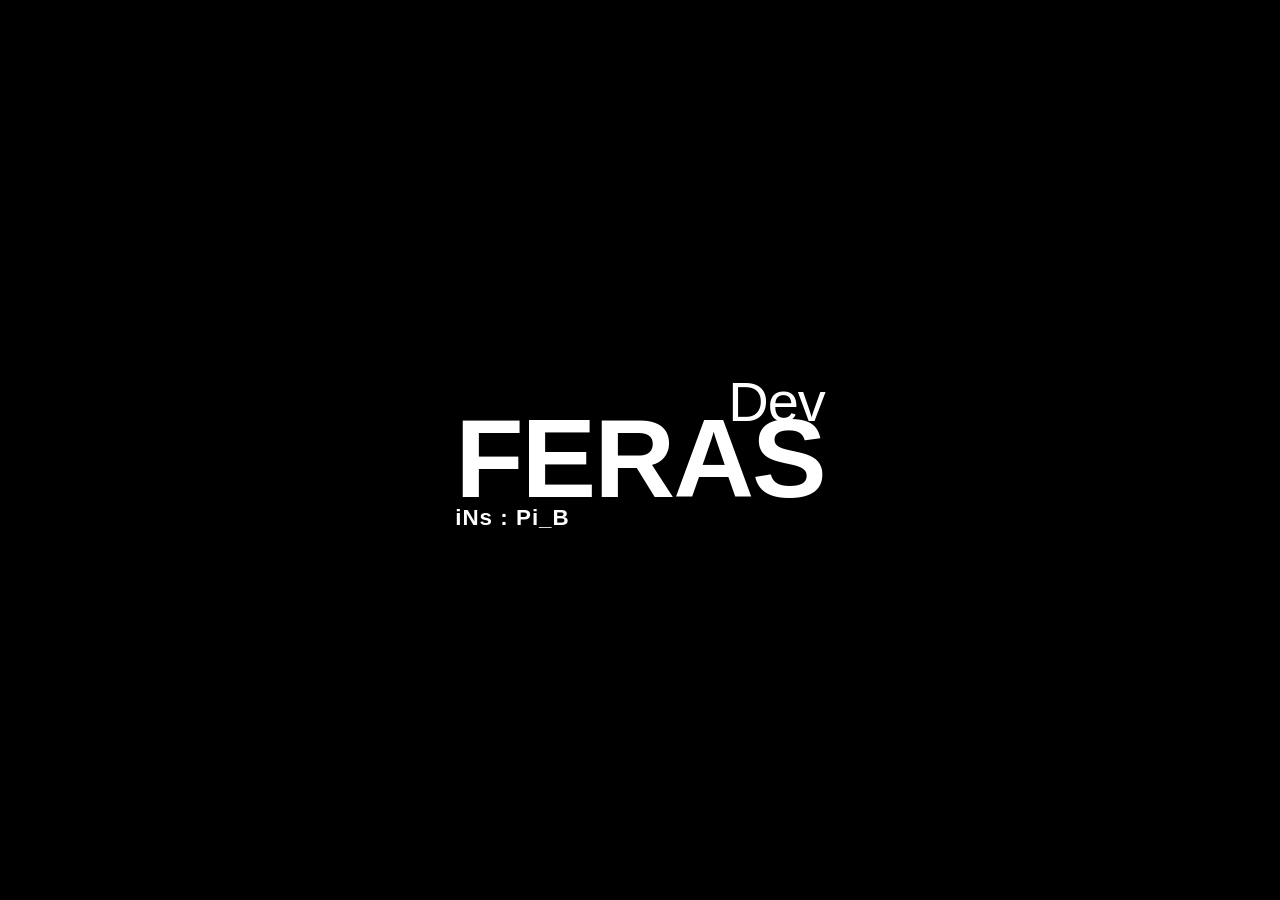
<file: index.html>
<!DOCTYPE html>
<html lang="ar" dir="rtl">
<head>
    <meta charset="UTF-8">
    <meta name="viewport" content="width=device-width, initial-scale=1.0">
    <title>#Dev_Feras</title>
    <link rel="stylesheet" href="style.css">
</head>
<body>

    <div id="introScreen" class="intro-container">
        <div class="intro-text-wrapper">
            <span class="word-top">Dev</span>
            <h1 class="word-main">FERAS</h1>
            <span class="word-sub">iNs : Pi_B</span>
        </div>
    </div>

    <canvas id="laserCanvas"></canvas>

    <div class="bg-glow"></div>
    <div class="bg-glow"></div>

    <nav class="navbar">
        <div class="logo">لوحة التحكم</div>
        <div class="button-group">
            <button class="btn active">الرئيسية</button>
            <button class="btn">الملف الشخصي</button>
            <button class="btn">الإعدادات</button>
            <button class="btn">تسجيل الخروج</button>
        </div>
    </nav>

    <main class="main-content">
        <div class="cards-container">
            
            <a href="projects.html" class="card">
                <div class="card-icon">📁</div>
                <h3>المشاريع البرمجية</h3>
                <p>استعرض أحدث التطبيقات والمواقع التي قمت بتطويرها بتصاميم عصرية.</p>
            </a>

            <a href="services.html" class="card">
                <div class="card-icon">⚡</div>
                <h3>الخدمات والحلول</h3>
                <p>نقدم حلولاً متكاملة لتطوير المواقع، وتحسين الأداء، وإصلاح المشاكل.</p>
            </a>

            <a href="contact.html" class="card">
                <div class="card-icon">✉️</div>
                <h3>اتصل بنا</h3>
                <p>تواصل معي مباشرة لمناقشة مشروعك القادم وبدء العمل عليه فوراً.</p>
            </a>

        </div>
    </main>

    <div class="robot-container">
        <div class="robot">
            <div class="robot-neck"></div>
            <div class="robot-head" id="robotHead">
                <div class="head-light left"></div>
                <div class="head-light right"></div>
                <div class="laser-eye" id="laserEye"></div>
            </div>
            <div class="robot-body">
                <div class="chest-plate">
                    <span class="brand-text">AGIBOT</span>
                </div>
                <div class="body-joint"></div>
            </div>
        </div>
        <div class="robot-shadow"></div>
    </div>

    <script src="script.js"></script>
</body>
</html>
</file>
<file: style.css>
/* إعدادات عامة */
* {
    box-sizing: border-box;
    margin: 0;
    padding: 0;
    font-family: 'Segoe UI', Tahoma, Geneva, Verdana, sans-serif;
}

body {
    min-height: 100vh;
    background-color: #05070c;
    overflow-x: hidden; /* لمنع التمرير الأفقي فقط والسماح بالتمرير العمودي للمحتوى */
    position: relative;
}

/* لوحة الليزر الشفافة فوق الـ HTML وتحت الأزرار */
#laserCanvas {
    position: fixed;
    top: 0;
    left: 0;
    width: 100%;
    height: 100%;
    pointer-events: none; /* لكي لا يحجب الضغطات */
    z-index: 40;
}

/* --- مؤثرات الخلفية الغامضة --- */
.bg-glow {
    position: absolute;
    width: 700px;
    height: 700px;
    background: radial-gradient(circle, rgba(0, 195, 255, 0.03) 0%, rgba(0,0,0,0) 75%);
    border-radius: 50%;
    z-index: 1;
    animation: floatGlow 20s ease-in-out infinite alternate;
}

.bg-glow:nth-child(2) {
    background: radial-gradient(circle, rgba(111, 0, 255, 0.02) 0%, rgba(0,0,0,0) 75%);
    right: -10%;
    bottom: -10%;
    animation-delay: -10s;
}

@keyframes floatGlow {
    0% { transform: translate(-5%, -5%) scale(1); }
    100% { transform: translate(5%, 10%) scale(1.1); }
}

/* --- شريط الخيارات العلوي (Navbar) --- */
.navbar {
    position: fixed;
    top: 0;
    left: 0;
    width: 100%;
    display: flex;
    justify-content: space-between;
    align-items: center;
    padding: 20px 8%;
    background: rgba(5, 7, 12, 0.6);
    backdrop-filter: blur(20px);
    -webkit-backdrop-filter: blur(20px);
    border-bottom: 1px solid rgba(255, 255, 255, 0.03);
    z-index: 100;
}

.logo {
    color: #ffffff;
    font-size: 1.2rem;
    font-weight: 600;
    letter-spacing: 1px;
    opacity: 0.9;
    text-shadow: 0 0 10px rgba(0, 229, 255, 0.2);
}

.button-group {
    display: flex;
    gap: 15px;
}

.btn {
    background: rgba(255, 255, 255, 0.02);
    color: #7e95a5;
    border: 1px solid rgba(255, 255, 255, 0.05);
    padding: 10px 22px;
    font-size: 0.9rem;
    border-radius: 8px;
    cursor: pointer;
    text-decoration: none;
    transition: all 0.4s ease;
}

.btn:hover, .btn.active {
    background: rgba(0, 229, 255, 0.06);
    color: #00e5ff;
    border-color: rgba(0, 229, 255, 0.3);
    box-shadow: 0 0 15px rgba(0, 229, 255, 0.1);
    transform: translateY(-1px);
}

/* --- تصميم الروبوت المطور الميتاليك (AGIBOT) --- */
.robot-container {
    position: fixed;
    left: 8%;
    bottom: -2%; 
    width: 180px;
    height: 280px;
    display: flex;
    flex-direction: column;
    align-items: center;
    justify-content: flex-end;
    z-index: 50;
    pointer-events: none;
}

.robot {
    display: flex;
    flex-direction: column;
    align-items: center;
    animation: float 6s ease-in-out infinite;
    transform-style: preserve-3d;
    perspective: 1000px;
    position: relative;
}

@keyframes float {
    0% { transform: translateY(0px); }
    50% { transform: translateY(-8px); }
    100% { transform: translateY(0px); }
}

.robot-neck {
    width: 18px;
    height: 25px;
    background: #111520;
    border: 2px solid #232d42;
    border-radius: 4px;
    margin-bottom: -5px;
    z-index: 2;
}

.robot-head {
    width: 95px;
    height: 110px;
    background: linear-gradient(135deg, #1e222b, #090a0f);
    border-radius: 45px 45px 35px 35px;
    position: relative;
    box-shadow: 0 15px 35px rgba(0,0,0,0.7), inset 0 2px 4px rgba(255,255,255,0.08);
    border: 1px solid #232833;
    z-index: 3;
    transition: transform 0.1s ease-out;
    display: flex;
    justify-content: center;
    align-items: center;
}

.head-light {
    position: absolute;
    top: 40px;
    width: 4px;
    height: 12px;
    background-color: #00e5ff;
    box-shadow: 0 0 8px #00e5ff;
    opacity: 0.7;
}
.head-light.left { left: 8px; border-radius: 2px 0 0 2px; }
.head-light.right { right: 8px; border-radius: 0 2px 2px 0; }

.laser-eye {
    width: 10px;
    height: 10px;
    background-color: #00e5ff;
    border-radius: 50%;
    box-shadow: 0 0 15px #00e5ff;
    opacity: 0.9;
}

.robot-body {
    width: 130px;
    height: 140px;
    background: linear-gradient(135deg, #cbd5e1 0%, #94a3b8 50%, #475569 100%);
    border-radius: 35px 35px 20px 20px;
    border: 1px solid #e2e8f0;
    box-shadow: 0 10px 30px rgba(0,0,0,0.5), inset 0 4px 6px rgba(255,255,255,0.4);
    position: relative;
    display: flex;
    flex-direction: column;
    align-items: center;
    padding-top: 25px;
    z-index: 1;
}

.chest-plate {
    width: 100px;
    height: 80px;
    background: linear-gradient(180deg, #e2e8f0, #cbd5e1);
    border-radius: 20px 20px 30px 30px;
    border: 1px solid #94a3b8;
    box-shadow: inset 0 2px 5px rgba(0,0,0,0.05);
    display: flex;
    justify-content: center;
    align-items: center;
}

.brand-text {
    font-size: 0.75rem;
    font-weight: 700;
    color: #475569;
    letter-spacing: 3px;
    opacity: 0.8;
}

.body-joint {
    width: 80px;
    height: 25px;
    background: #1e293b;
    border-radius: 10px;
    margin-top: 5px;
    border-bottom: 4px solid #0f172a;
}

.robot-shadow {
    width: 100px;
    height: 6px;
    background: rgba(0, 0, 0, 0.6);
    border-radius: 50%;
    margin-top: 5px;
    animation: shadowScale 6s ease-in-out infinite;
}

@keyframes shadowScale {
    0% { transform: scale(1); opacity: 0.6; }
    50% { transform: scale(0.85); opacity: 0.3; }
    100% { transform: scale(1); opacity: 0.6; }
}

/* --- تصميم شاشة الترحيب المحدثة بالكامل --- */
.intro-container {
    position: fixed;
    top: 0;
    left: 0;
    width: 100%;
    height: 100vh;
    background-color: #000000;
    display: flex;
    justify-content: center;
    align-items: center;
    z-index: 9999;
    transition: opacity 0.8s ease-in-out, visibility 0.8s ease-in-out;
}

.intro-text-wrapper {
    display: flex;
    flex-direction: column;
    position: relative;
    font-family: 'Arial Black', Impact, sans-serif; 
    user-select: none;
}

.word-top {
    font-family: 'Segoe UI', Arial, sans-serif;
    font-size: 3.5rem;
    font-weight: 400;
    color: #ffffff;
    align-self: flex-start;
    margin-bottom: -25px;   
    margin-left: 2px;
    letter-spacing: -1px;
    opacity: 0;
    animation: fadeInWord 0.8s forwards 0.2s ease-out;
}

.word-main {
    font-size: 7rem;
    font-weight: 900;
    color: #ffffff;
    line-height: 0.9;
    letter-spacing: -2px;
    text-transform: uppercase;
    transform: scaleY(0.95);
    opacity: 0;
    animation: fadeInWord 0.8s forwards 0.4s ease-out;
}

.word-sub {
    font-family: 'Segoe UI', Tahoma, sans-serif;
    font-size: 1.4rem;
    font-weight: bold;
    color: #ffffff;
    align-self: flex-end;
    margin-top: -5px;     
    margin-right: 15px;
    letter-spacing: 1px;
    opacity: 0;
    animation: fadeInWord 0.8s forwards 0.6s ease-out;
}

@keyframes fadeInWord {
    from {
        opacity: 0;
        transform: translateY(5px);
    }
    to {
        opacity: 1;
        transform: translateY(0);
    }
}

.intro-hidden {
    opacity: 0;
    visibility: hidden;
}

/* ربط ظهور المكونات تدريجياً بعد انتهاء شاشة الترحيب */
.navbar, .robot-container, .bg-glow, #laserCanvas, .main-content {
    opacity: 0;
    animation: fadeInMain 1.2s 2.2s forwards ease-in-out;
}

@keyframes fadeInMain {
    to { opacity: 1; }
}

/* --- تنسيق حاوية البوكسات الرئيسي الحالي --- */
.main-content {
    position: relative;
    z-index: 60;
    display: flex;
    justify-content: center;
    align-items: center;
    min-height: 100vh;
    padding: 120px 20px 40px 20px;
}

.cards-container {
    display: flex;
    gap: 25px;
    max-width: 1100px;
    width: 100%;
    justify-content: center;
    flex-wrap: wrap;
}

.card {
    background: rgba(22, 31, 48, 0.25);
    border: 1px solid rgba(255, 255, 255, 0.05);
    backdrop-filter: blur(15px);
    -webkit-backdrop-filter: blur(15px);
    border-radius: 16px;
    padding: 30px 25px;
    width: 300px;
    text-align: center;
    text-decoration: none;
    color: #ffffff;
    transition: all 0.4s cubic-bezier(0.165, 0.84, 0.44, 1);
    box-shadow: 0 10px 30px rgba(0,0,0,0.2);
}

.card:hover {
    transform: translateY(-8px);
    background: rgba(0, 229, 255, 0.04);
    border-color: rgba(0, 229, 255, 0.3);
    box-shadow: 0 15px 35px rgba(0, 229, 255, 0.08);
}

.card-icon {
    font-size: 2.5rem;
    margin-bottom: 15px;
    display: inline-block;
    transition: transform 0.3s ease;
}

.card:hover .card-icon {
    transform: scale(1.15);
}

.card h3 {
    font-size: 1.3rem;
    color: #ffffff;
    margin-bottom: 12px;
    font-weight: 600;
}

.card p {
    font-size: 0.9rem;
    color: #7e95a5;
    line-height: 1.6;
}

/* --- الإصلاح الشامل والجذري لمحاكي الآيفون والجوال الذكي --- */
@media (max-width: 768px) {
    
    /* 1. منع أي عناصر من الخروج خارج حدود الشاشة */
    body, html {
        overflow-x: hidden;
        width: 100%;
    }

    /* 2. ضبط أبعاد خطوط شاشة الترحيب لتتمركز بدقة */
    .word-top {
        font-size: 1.8rem;
        margin-bottom: -8px;
    }
    .word-main {
        font-size: 3.5rem; 
        letter-spacing: -1px;
    }
    .word-sub {
        font-size: 0.9rem;
        margin-right: 5px;
    }

    /* 3. شريط علوي (Navbar) مضغوط ومرتب بدون تداخل */
    .navbar {
        padding: 12px 4%;
        flex-direction: row; /* إبقاء اللوجو والأزرار في سطر واحد */
        justify-content: space-between;
        background: rgba(5, 7, 12, 0.9);
    }
    
    .logo {
        font-size: 0.95rem; /* تصغير اللوجو لينساب */
    }

    .button-group {
        gap: 6px;
    }

    .btn {
        padding: 6px 10px;
        font-size: 0.75rem; /* حجم خط مريح لأزرار الجوال */
        border-radius: 6px;
    }

    /* 4. إجبار البوكسات على البقاء داخل الشاشة (إصلاح القص والانجراف) */
    .main-content {
        padding: 100px 15px 30px 15px; /* موازنة المسافة العلوية */
        width: 100%;
    }

    .cards-container {
        gap: 16px;
        width: 100%;
        flex-direction: column; /* ترتيب البوكسات تحت بعضها البعض تلقائياً */
        align-items: center;
    }

    .card {
        width: 100%; /* جعل البوكس يأخذ كامل عرض الشاشة المتاح */
        max-width: 340px; /* سقف حماية لكي لا يصبح البوكس عريضاً بزيادة */
        padding: 20px 15px;
        box-sizing: border-box;
    }

    /* 5. تحجيم الروبوت الذكي ليبقى ثابتاً في زاويته السفلية */
    .robot-container {
        width: 90px;
        height: 150px;
        left: 4%;
        bottom: -2%;
    }
    .robot-head {
        width: 55px;
        height: 65px;
        border-radius: 20px 20px 15px 15px;
    }
    .robot-body {
        width: 75px;
        height: 80px;
        padding-top: 12px;
    }
    .chest-plate {
        width: 55px;
        height: 45px;
    }
    .brand-text {
        font-size: 0.45rem;
        letter-spacing: 1px;
    }
    .head-light {
        top: 20px;
        height: 6px;
    }
}
</file>
<file: contact.css>
/* إعدادات عامة */
* {
    box-sizing: border-box;
    margin: 0;
    padding: 0;
    font-family: 'Segoe UI', Tahoma, Geneva, Verdana, sans-serif;
}

body {
    min-height: 100vh;
    background-color: #05070c;
    overflow: hidden;
    position: relative;
}

/* لوحة الليزر الشفافة فوق الخلفية وتحت الأزرار */
#laserCanvas {
    position: fixed;
    top: 0;
    left: 0;
    width: 100%;
    height: 100%;
    pointer-events: none; /* لكي لا يحجب الضغطات */
    z-index: 40;
}

/* --- مؤثرات الخلفية الغامضة --- */
.bg-glow {
    position: absolute;
    width: 700px;
    height: 700px;
    background: radial-gradient(circle, rgba(0, 195, 255, 0.03) 0%, rgba(0,0,0,0) 75%);
    border-radius: 50%;
    z-index: 1;
    animation: floatGlow 20s ease-in-out infinite alternate;
}

.bg-glow:nth-child(2) {
    background: radial-gradient(circle, rgba(111, 0, 255, 0.02) 0%, rgba(0,0,0,0) 75%);
    right: -10%;
    bottom: -10%;
    animation-delay: -10s;
}

@keyframes floatGlow {
    0% { transform: translate(-5%, -5%) scale(1); }
    100% { transform: translate(5%, 10%) scale(1.1); }
}

/* --- شريط الخيارات العلوي (Navbar) --- */
.navbar {
    position: fixed;
    top: 0;
    left: 0;
    width: 100%;
    display: flex;
    justify-content: space-between;
    align-items: center;
    padding: 20px 8%;
    background: rgba(5, 7, 12, 0.6);
    backdrop-filter: blur(20px);
    -webkit-backdrop-filter: blur(20px);
    border-bottom: 1px solid rgba(255, 255, 255, 0.03);
    z-index: 100;
}

.logo {
    color: #ffffff;
    font-size: 1.2rem;
    font-weight: 600;
    letter-spacing: 1px;
    opacity: 0.9;
    text-shadow: 0 0 10px rgba(0, 229, 255, 0.2);
}

.button-group {
    display: flex;
    gap: 15px;
}

.btn {
    background: rgba(255, 255, 255, 0.02);
    color: #7e95a5;
    border: 1px solid rgba(255, 255, 255, 0.05);
    padding: 10px 22px;
    font-size: 0.9rem;
    border-radius: 8px;
    cursor: pointer;
    transition: all 0.4s ease;
}

.btn:hover {
    background: rgba(0, 229, 255, 0.06);
    color: #00e5ff;
    border-color: rgba(0, 229, 255, 0.3);
    box-shadow: 0 0 15px rgba(0, 229, 255, 0.1);
    transform: translateY(-1px);
}

/* --- تصميم الروبوت المطور الميتاليك (AGIBOT) --- */
.robot-container {
    position: fixed;
    left: 8%;
    bottom: -2%; /* خروج من أسفل الشاشة مثل الصورة */
    width: 180px;
    height: 280px;
    display: flex;
    flex-direction: column;
    align-items: center;
    justify-content: flex-end;
    z-index: 50;
    pointer-events: none;
}

.robot {
    display: flex;
    flex-direction: column;
    align-items: center;
    animation: float 6s ease-in-out infinite;
    transform-style: preserve-3d;
    perspective: 1000px;
    position: relative;
}

@keyframes float {
    0% { transform: translateY(0px); }
    50% { transform: translateY(-8px); }
    100% { transform: translateY(0px); }
}

/* الرقبة الميكانيكية السوداء */
.robot-neck {
    width: 18px;
    height: 25px;
    background: #111520;
    border: 2px solid #232d42;
    border-radius: 4px;
    margin-bottom: -5px;
    z-index: 2;
}

/* رأس الروبوت - أسود ناعم انسيابي بالكامل */
.robot-head {
    width: 95px;
    height: 110px;
    background: linear-gradient(135deg, #1e222b, #090a0f); /* Matte Black */
    border-radius: 45px 45px 35px 35px; /* شكل بيضاوي انسيابي مطاطي */
    position: relative;
    box-shadow: 0 15px 35px rgba(0,0,0,0.7), inset 0 2px 4px rgba(255,255,255,0.08);
    border: 1px solid #232833;
    z-index: 3;
    transition: transform 0.1s ease-out;
    display: flex;
    justify-content: center;
    align-items: center;
}

/* إضاءة زرقاء جانبية خافتة في الرأس */
.head-light {
    position: absolute;
    top: 40px;
    width: 4px;
    height: 12px;
    background-color: #00e5ff;
    box-shadow: 0 0 8px #00e5ff;
    opacity: 0.7;
}
.head-light.left { left: 8px; border-radius: 2px 0 0 2px; }
.head-light.right { right: 8px; border-radius: 0 2px 2px 0; }

/* مركز خروج ليزر العين التفاعلي */
.laser-eye {
    width: 10px;
    height: 10px;
    background-color: #00e5ff;
    border-radius: 50%;
    box-shadow: 0 0 15px #00e5ff;
    opacity: 0.9;
}

/* جسد الروبوت الفضي المعدني اللامع (Metallic) */
.robot-body {
    width: 130px;
    height: 140px;
    background: linear-gradient(135deg, #cbd5e1 0%, #94a3b8 50%, #475569 100%); /* ميتاليك فضي */
    border-radius: 35px 35px 20px 20px;
    border: 1px solid #e2e8f0;
    box-shadow: 0 10px 30px rgba(0,0,0,0.5), inset 0 4px 6px rgba(255,255,255,0.4);
    position: relative;
    display: flex;
    flex-direction: column;
    align-items: center;
    padding-top: 25px;
    z-index: 1;
}

/* الدرع الصدري الداخلي المكتوب عليه */
.chest-plate {
    width: 100px;
    height: 80px;
    background: linear-gradient(180deg, #e2e8f0, #cbd5e1);
    border-radius: 20px 20px 30px 30px;
    border: 1px solid #94a3b8;
    box-shadow: inset 0 2px 5px rgba(0,0,0,0.05);
    display: flex;
    justify-content: center;
    align-items: center;
}

/* كتابة اسم البراند بشكل ناعم ومرتب */
.brand-text {
    font-size: 0.75rem;
    font-weight: 700;
    color: #475569;
    letter-spacing: 3px;
    opacity: 0.8;
}

/* المفصل السفلي للجسد */
.body-joint {
    width: 80px;
    height: 25px;
    background: #1e293b;
    border-radius: 10px;
    margin-top: 5px;
    border-bottom: 4px solid #0f172a;
}

/* ظل الروبوت السفلي خافت */
.robot-shadow {
    width: 100px;
    height: 6px;
    background: rgba(0, 0, 0, 0.6);
    border-radius: 50%;
    margin-top: 5px;
    animation: shadowScale 6s ease-in-out infinite;
}

@keyframes shadowScale {
    0% { transform: scale(1); opacity: 0.6; }
    50% { transform: scale(0.85); opacity: 0.3; }
    100% { transform: scale(1); opacity: 0.6; }
}

/* --- تصميم شاشة الترحيب المحدثة بالكامل (مطابق لصورة image_904bc2.png) --- */
.intro-container {
    position: fixed;
    top: 0;
    left: 0;
    width: 100%;
    height: 100vh;
    background-color: #000000; /* خلفية سوداء داكنة ومطابقة تماماً */
    display: flex;
    justify-content: center;
    align-items: center;
    z-index: 9999;
    transition: opacity 0.8s ease-in-out, visibility 0.8s ease-in-out;
}

/* الحاوية المركزية في منتصف الشاشة بدقة */
.intro-text-wrapper {
    display: flex;
    flex-direction: column;
    position: relative;
    /* استخدام خط عريض ومستقبلي مدعوم في أغلب الأنظمة */
    font-family: 'Arial Black', Impact, sans-serif; 
    user-select: none;
}

/* الكلمة العلوية Dev (نحيفة نسبياً ومحاذاة لليسار) */
.word-top {
    font-family: 'Segoe UI', Arial, sans-serif;
    font-size: 3.5rem;
    font-weight: 400;
    color: #ffffff;
    align-self: flex-start; /* محاذاة لليسار */
    margin-bottom: -25px;   /* تداخل ذكي مع الاسم بالأسفل */
    margin-left: 2px;
    letter-spacing: -1px;
    opacity: 0;
    animation: fadeInWord 0.8s forwards 0.2s ease-out;
}

/* الكلمة الرئيسية العريضة جداً والسميكة FER2S */
.word-main {
    font-size: 7rem;
    font-weight: 900;
    color: #ffffff;
    line-height: 0.9;
    letter-spacing: -2px;
    text-transform: uppercase;
    transform: scaleY(0.95); /* ضغط طفيف رأسي ليعطي طابع الخط الممتد */
    opacity: 0;
    animation: fadeInWord 0.8s forwards 0.4s ease-out;
}

/* العبارة السفلية iNs : Pi_B (صغيرة ومحاذاة لليمين تماماً) */
.word-sub {
    font-family: 'Segoe UI', Tahoma, sans-serif;
    font-size: 1.4rem;
    font-weight: bold;
    color: #ffffff;
    align-self: flex-end; /* محاذاة لليمين أسفل الكلمة الرئيسية */
    margin-top: -5px;     /* قرب متناسق مع كلمة FER2S */
    margin-right: 15px;
    letter-spacing: 1px;
    opacity: 0;
    animation: fadeInWord 0.8s forwards 0.6s ease-out;
}

/* أنيميشن الظهور التدريجي السلس للكلمات */
@keyframes fadeInWord {
    from {
        opacity: 0;
        transform: translateY(5px);
    }
    to {
        opacity: 1;
        transform: translateY(0);
    }
}

/* كلاس الإخفاء التدريجي بعد انتهاء المهلة الزمنية */
.intro-hidden {
    opacity: 0;
    visibility: hidden;
}
.navbar, .robot-container, .bg-glow, #laserCanvas {
    opacity: 0;
    animation: fadeInMain 1.2s 2.2s forwards ease-in-out;
}

@keyframes fadeInMain {
    to { opacity: 1; }
}
/* --- تنسيق حاوية البوكسات (Cards) --- */
.main-content {
    position: relative;
    z-index: 60; /* فوق الليزر لكي تستطيع الضغط على البوكسات */
    display: flex;
    justify-content: center;
    align-items: center;
    min-height: 100vh;
    padding: 100px 20px 20px 20px; /* مسافة علوية لكي لا تتداخل مع الـ navbar */
}

.cards-container {
    display: flex;
    gap: 25px;
    max-width: 1100px;
    width: 100%;
    justify-content: center;
    flex-wrap: wrap; /* لتتوافق مع الشاشات الصغيرة والهواتف */
}

/* تصميم البوكس الزجاجي المظلم التفاعلي */
.card {
    background: rgba(22, 31, 48, 0.25);
    border: 1px solid rgba(255, 255, 255, 0.05);
    backdrop-filter: blur(15px);
    -webkit-backdrop-filter: blur(15px);
    border-radius: 16px;
    padding: 30px 25px;
    width: 300px;
    text-align: center;
    text-decoration: none; /* إلغاء الخط الأزرق للروابط */
    color: #ffffff;
    transition: all 0.4s cubic-bezier(0.165, 0.84, 0.44, 1);
    box-shadow: 0 10px 30px rgba(0,0,0,0.2);
}

/* تأثير التمرير (Hover) اللطيف والمضيء على البوكس */
.card:hover {
    transform: translateY(-8px);
    background: rgba(0, 229, 255, 0.04);
    border-color: rgba(0, 229, 255, 0.3);
    box-shadow: 0 15px 35px rgba(0, 229, 255, 0.08);
}

.card-icon {
    font-size: 2.5rem;
    margin-bottom: 15px;
    display: inline-block;
    transition: transform 0.3s ease;
}

.card:hover .card-icon {
    transform: scale(1.15); /* تكبير الأيقونة عند التمرير */
}

.card h3 {
    font-size: 1.3rem;
    color: #ffffff;
    margin-bottom: 12px;
    font-weight: 600;
}

.card p {
    font-size: 0.9rem;
    color: #7e95a5;
    line-height: 1.6;
}
</file>
<file: projects.css>
/* --- تنسيقات خاصة ببوكس محتوى صفحة المشاريع فقط --- */

/* حاوية ترتيب العناصر والـ Badge العلوي */
.page-wrapper {
    display: flex;
    flex-direction: column;
    gap: 15px;
    width: 100%;
    max-width: 1100px;
    margin: 0 auto;
    padding: 0 20px;
}

/* [الخط الأزرق] الكلام المكتوب فوق البوكس الرئيسي */
.top-badge-text {
    color: #00e5ff; /* لون نيون أزرق مميز */
    font-size: 1.1rem;
    font-weight: 500;
    letter-spacing: 1px;
    padding-right: 10px; /* ليتناسق مع بداية محاذاة البوكس */
    text-shadow: 0 0 10px rgba(0, 229, 255, 0.3);
}

/* [الخط الأحمر] البوكس الرئيسي الكبير بتأثير زجاجي مظلم ناعم */
.content-box {
    background: rgba(22, 31, 48, 0.2);
    border: 1px solid rgba(255, 255, 255, 0.04);
    backdrop-filter: blur(20px);
    -webkit-backdrop-filter: blur(20px);
    border-radius: 24px; /* زوايا منحنية فخمة */
    padding: 40px;
    display: flex;
    gap: 40px; /* المسافة بين الصورة والنصوص */
    align-items: center;
    box-shadow: 0 20px 50px rgba(0, 0, 0, 0.4);
    transition: border-color 0.4s ease, box-shadow 0.4s ease;
}

/* تأثير تفاعلي هادئ عند تمرير الماوس فوق البوكس الكبير */
.content-box:hover {
    border-color: rgba(0, 229, 255, 0.15);
    box-shadow: 0 25px 55px rgba(0, 229, 255, 0.03);
}

/* [الخط الرصاصي] مكان وحاوية الصورة داخل البوكس */
.box-image-area {
    flex-shrink: 0;
    width: 260px;
    height: 340px;
    background: linear-gradient(135deg, rgba(255, 255, 255, 0.03), rgba(255, 255, 255, 0.01));
    border: 1px dashed rgba(255, 255, 255, 0.1); /* إطار متقطع يعطي طابع هندسي برميجي */
    border-radius: 16px;
    display: flex;
    justify-content: center;
    align-items: center;
    color: #475569;
    font-size: 0.95rem;
}

.img-placeholder {
    opacity: 0.6;
    letter-spacing: 1px;
}

/* حاوية ترتيب النصوص الداخلي */
.box-info-area {
    flex-grow: 1;
    display: flex;
    flex-direction: column;
    gap: 20px;
}

/* [الخط الأصفر] العنوان الرئيسي للمحتوى */
.box-title {
    color: #ffffff;
    font-size: 2rem;
    font-weight: 600;
    letter-spacing: 0.5px;
    line-height: 1.3;
}

/* [الخط السماوي] المحتوى والشرح التفصيلي */
.box-description {
    display: flex;
    flex-direction: column;
    gap: 15px;
}

.box-description p {
    color: #94a3b8; /* لون رمادي ناعم ومريح للقراءة الهادئة */
    font-size: 1.05rem;
    line-height: 1.7;
    text-align: justify; /* محاذاة النص السطور لتصبح مرتبة الأطراف */
}

/* تجاوب التصميم بالكامل مع الشاشات الصغيرة والهواتف الذكية */
@media (max-width: 768px) {
    .content-box {
        flex-direction: column; /* تحويل الترتيب عمودياً في الجوال */
        padding: 25px;
        gap: 25px;
    }
    
    .box-image-area {
        width: 100%;
        height: 220px;
    }

    .box-title {
        font-size: 1.5rem;
    }
}

/* --- تأثير إخفاء محتوى الصفحة وجعله يظهر بنعومة بعد الشاشة الترحيبية --- */
.page-wrapper {
    opacity: 0;
    animation: fadeInContent 1.2s 2.2s forwards ease-in-out;
}

@keyframes fadeInContent {
    to { opacity: 1; }
}

/* تنسيق الصورة المضافة لتملأ البوكس الرصاصي بالكامل */
.project-img {
    width: 100%;
    height: 100%;
    object-fit: cover; /* لملء الحاوية بالكامل بدون تشويه أبعاد الصورة */
    border-radius: 14px; /* انحناء زوايا الصورة ليتطابق مع انحناء البوكس */
    display: block;
}

/* تعديل بسيط للتأكد من عدم وجود خلفيات نصية قديمة تعيق الصورة */
.box-image-area {
    padding: 0;
    overflow: hidden; /* لمنع خروج أطراف الصورة عن المنحنى */
    border: 1px solid rgba(255, 255, 255, 0.08) !important; /* إطار ناعم بدلاً من المتقطع ليتناسب مع الصورة المضافة */
    background: transparent !important;
}
</file>
